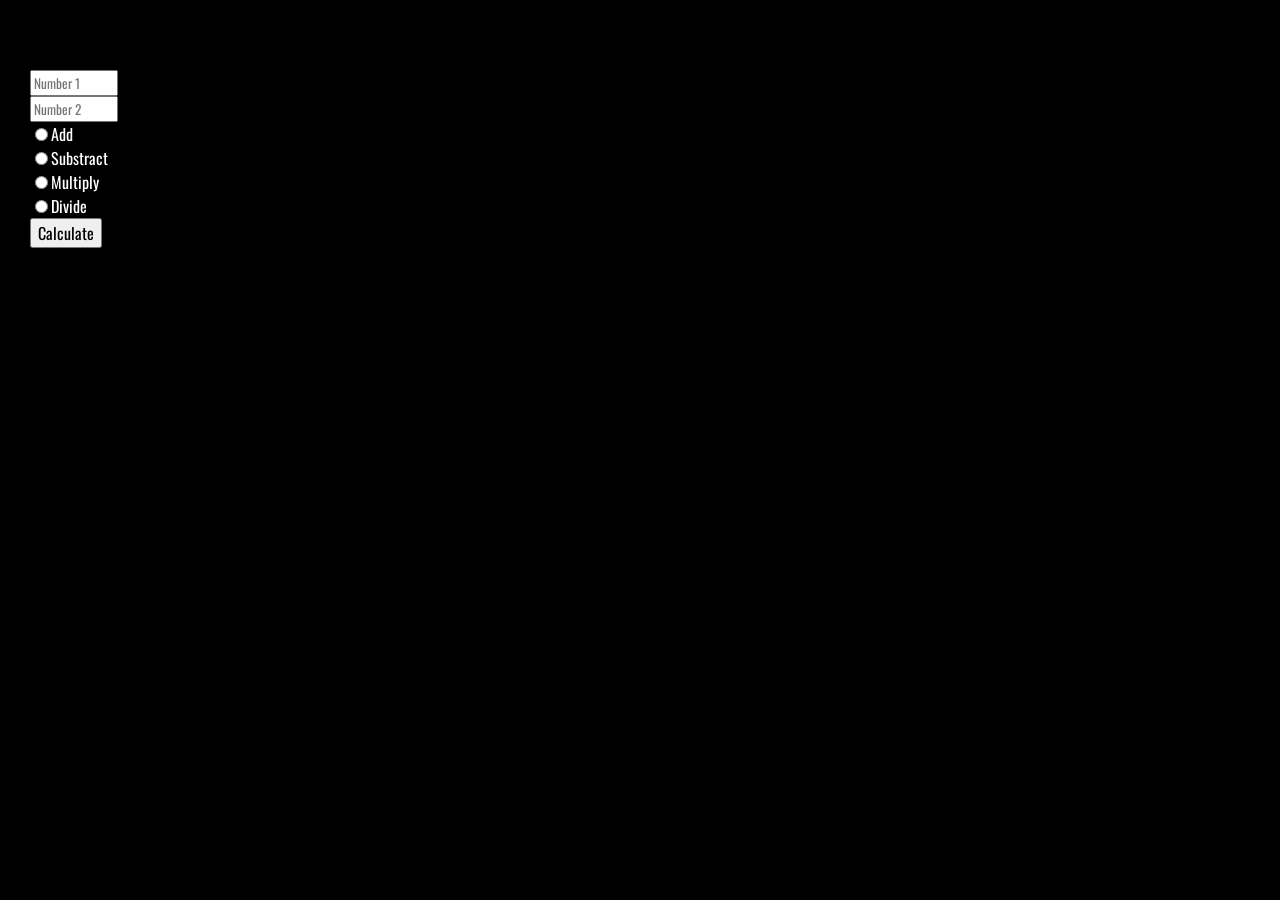
<file: pages/calc.html>
<!DOCTYPE html>
<html>
	<head>
		<title>Calc-o-Matic</title>
		<meta charset='utf-8'>
		<link rel='shortcut icon' href="../img/favicon.ico">
		<meta name="keywords" content="calculator, randomdude999">
		<script>
			var method = decodeURIComponent((new RegExp('[?|&]method=' + '([^&;]+?)(&|#|;|$)').exec(location.search) || [, ""])[1].replace(/\+/g, '%20')) || null;
			var x = Number(decodeURIComponent((new RegExp('[?|&]num1=' + '([^&;]+?)(&|#|;|$)').exec(location.search) || [, ""])[1].replace(/\+/g, '%20')) || null);
			var y = Number(decodeURIComponent((new RegExp('[?|&]num2=' + '([^&;]+?)(&|#|;|$)').exec(location.search) || [, ""])[1].replace(/\+/g, '%20')) || null);
			var gcd = function(a, b) {
				if ( ! b) {
					return a;
				}
			
				return gcd(b, a % b);
			};
			if (method == 'divide') {
				if (y != 0) {
					var zn = Math.floor(x/y);
					if (x % y != 0) {
						var zf1 = x % y;
						var zf2 = y;
						var toDivWith = gcd(zf1, zf2);
						zf1 /= toDivWith;
						zf2 /= toDivWith;
						var zf = zf1 + '/' + zf2;
						var z = zn + ' ' + zf;
					} else {var z = String(zn)};
				} else {z = 'Can\'t divide by zero!'}
			}
			else if (method == 'add') {
				z = String(x + y);
			}
			else if (method == 'substract') {
				z = String(x - y);
			}
			else if (method == 'multiply') {
				z = String(x * y);
			}
		</script>
    <link href='http://fonts.googleapis.com/css?family=Oswald' rel='stylesheet' type='text/css'>
		<style>
      body {
        background-color: #000;
        margin: 30px;
      }
      p,form,input {
				font-family: Oswald;
			}
      input[type='submit'] {
        font-size: 100%;
      }
			input[type='number'] {
				width: 80px;
			}
      p, label {
        color: #fff;
      }
		</style>
	</head>
	<body>
		<p id='result'><br></p>
		<script>if (z) {document.getElementById('result').innerHTML = z;}</script>
		<form action='calc.html'>
			<input type='number' name='num1' placeholder='Number 1' required><br>
			<input type='number' name='num2' placeholder='Number 2' required><br>
			<input type='radio' name='method' value='add' id='plus' required><label for='plus'>Add</label><br>
			<input type='radio' name='method' value='substract' id='minus' required><label for='minus'>Substract</label><br>
			<input type='radio' name='method' value='multiply' id='asterisk' required><label for='asterisk'>Multiply</label><br>
			<input type='radio' name='method' value='divide' id='slash' required><label for='slash'>Divide</label><br>
			<input type='submit' value='Calculate'>
		</form>
		<script>
			if (method == 'add') {
				document.getElementById('plus').checked = true;
			}
			else if (method == 'substract') {
				document.getElementById('minus').checked = true;
			}
			else if (method == 'multiply') {
				document.getElementById('asterisk').checked = true;
			}
			else if (method == 'divide') {
				document.getElementById('slash').checked = true;
			};
			if (x != 0) {document.getElementsByTagName('input')[0].value = x;};
			if (y != 0) {document.getElementsByTagName('input')[1].value = y;};
		</script>
	</body>
</html>
</file>
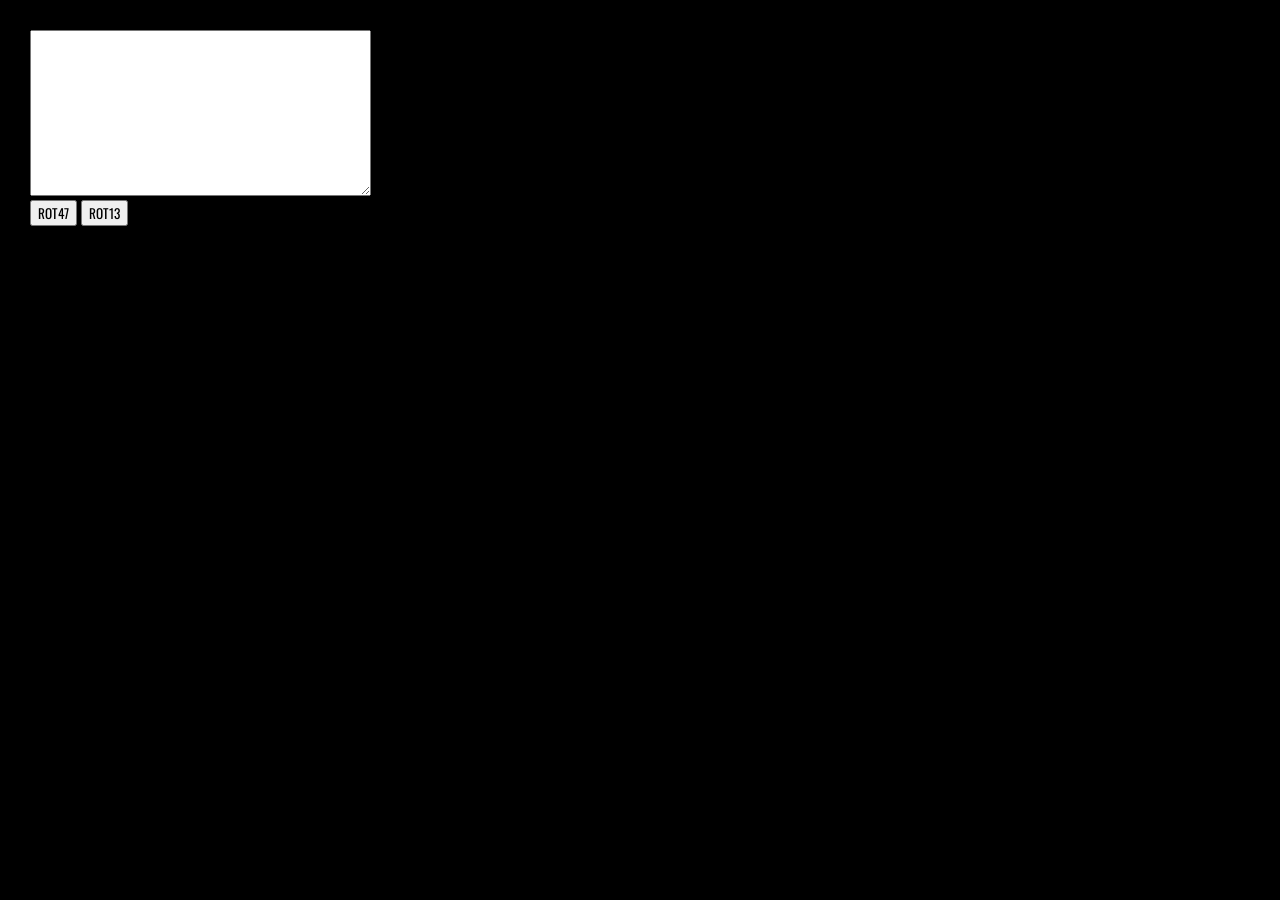
<file: pages/Chipers.html>
<!DOCTYPE html>
<html>
<head>
<title>Chipers</title>
<meta charset=ascii>
<script>
function ROTn(text, map) {
  // Generic ROT-n algorithm for keycodes in MAP.
  var R = new String()
  var i, j, c, len = map.length
  for(i = 0; i < text.length; i++) {
    c = text.charAt(i)
    j = map.indexOf(c)
    if (j >= 0) {
      c = map.charAt((j + len / 2) % len)
    }
    R = R + c
  }
  return R;
}

function ROT47(text) {
  // Hides all ASCII-characters from 33 ("!") to 126 ("~").  Hence can be used
  // to obfuscate virtually any text, including URLs and emails.
  var R = new String()
  R = ROTn(text,
  "!\"#$%&'()*+,-./0123456789:;<=>?@ABCDEFGHIJKLMNOPQRSTUVWXYZ[\\]^_`abcdefghijklmnopqrstuvwxyz{|}~")
  return R;
}

function ROT13(text) {
  // Hides all letters in the English alphabet (a-z, A-Z)
  var R = new String()
  R = ROTn(text, "abcdefghijklmnopqrstuvwxyz")
  R = ROTn(R, "ABCDEFGHIJKLMNOPQRSTUVWXYZ")
  return R;
}
</script>
<link href='http://fonts.googleapis.com/css?family=Oswald|Ubuntu+Mono' rel='stylesheet' type='text/css'>
<style>
body {
  background-color: #000;
  margin: 30px;
}
input {
  font-family: Oswald;
}
textarea {
  font-family: Ubuntu Mono;
}
</style>
</head>
<body>
<textarea rows=10 cols=40 id=text></textarea>
<br>
<input type=button onclick="document.getElementById('text').value=ROT47(document.getElementById('text').value)" value=ROT47>
<input type=button onclick="document.getElementById('text').value=ROT13(document.getElementById('text').value)" value=ROT13>
</body>
</html>
</file>
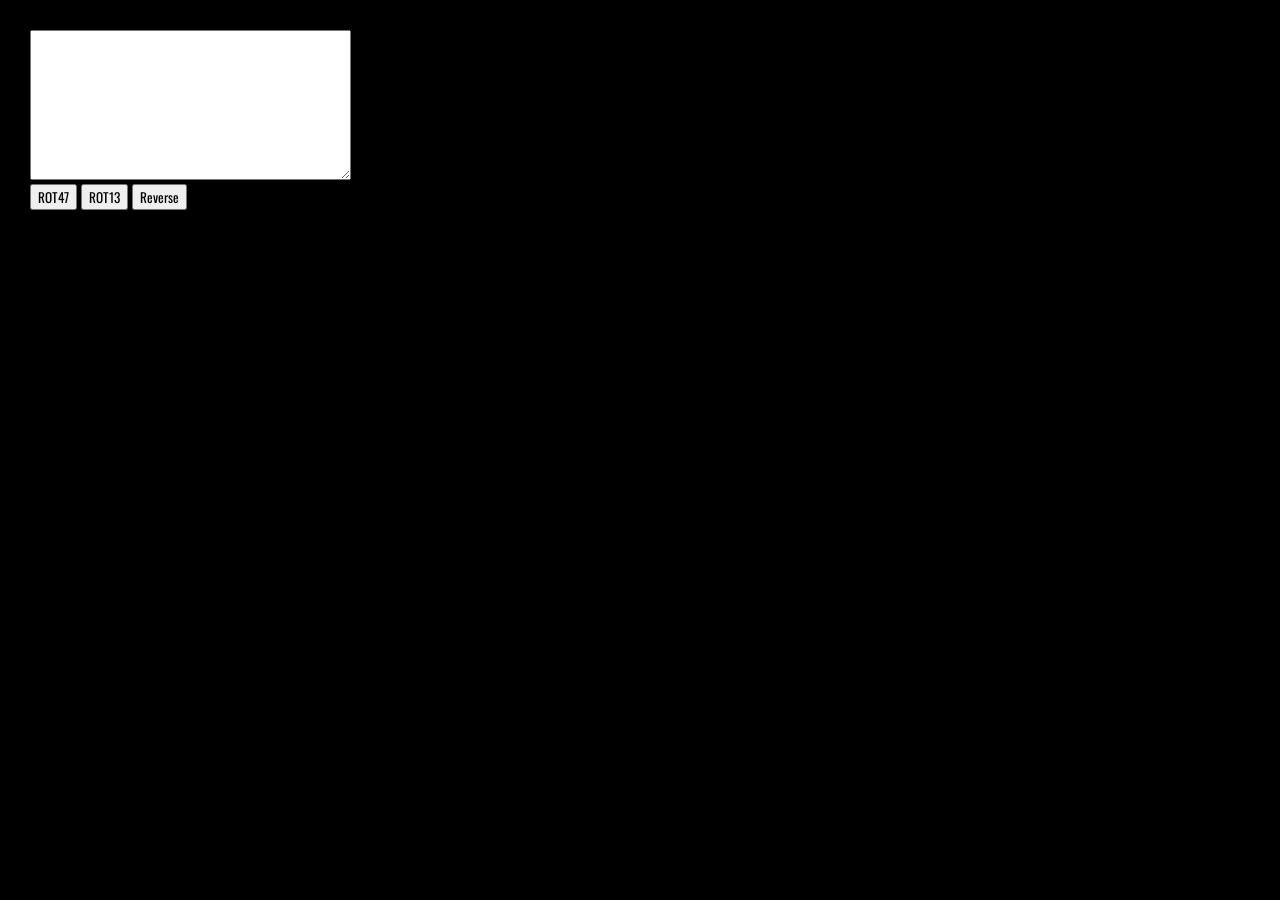
<file: pages/chipers.html>
<!DOCTYPE html>
<html>
<head>
<title>Chipers</title>
<meta charset=ascii>
<link rel='shortcut icon' href="../img/favicon.ico">
<meta name='keywords' content="chipers, randomdude999">
<script>
function ROTn(text, map) {
  // Generic ROT-n algorithm for keycodes in MAP.
  var R = new String()
  var i, j, c, len = map.length
  for(i = 0; i < text.length; i++) {
    c = text.charAt(i)
    j = map.indexOf(c)
    if (j >= 0) {
      c = map.charAt((j + len / 2) % len)
    }
    R = R + c
  }
  return R;
}

function ROT47(text) {
  // Hides all ASCII-characters from 33 ("!") to 126 ("~").  Hence can be used
  // to obfuscate virtually any text, including URLs and emails.
  var R = new String()
  R = ROTn(text,
  "!\"#$%&'()*+,-./0123456789:;<=>?@ABCDEFGHIJKLMNOPQRSTUVWXYZ[\\]^_`abcdefghijklmnopqrstuvwxyz{|}~")
  return R;
}

function ROT13(text) {
  // Hides all letters in the English alphabet (a-z, A-Z).
  var R = new String()
  R = ROTn(text, "aAbBcCdDeEfFgGhHiIjJkKlLmMnNoOpPqQrRsStTuUvVwWxXyYzZ")
  return R;
}

function reverse(text){
  //Reverses the input text.
  return text.split("").reverse().join("");
}
</script>
<link href='http://fonts.googleapis.com/css?family=Nova+Mono|Oswald' rel='stylesheet' type='text/css'>
<style>
body {
  background-color: #000;
  margin: 30px;
}
input {
  font-family: Oswald;
}
textarea {
  font-family: "Nova Mono", monospace;
}
</style>
</head>
<body>
<textarea rows=8 cols=40 id=text></textarea>
<br>
<input type=button onclick="document.getElementById('text').value=ROT47(document.getElementById('text').value)" value=ROT47>
<input type=button onclick="document.getElementById('text').value=ROT13(document.getElementById('text').value)" value=ROT13>
<input type=button onclick="document.getElementById('text').value=reverse(document.getElementById('text').value)" value=Reverse>
</body>
</html>
</file>
